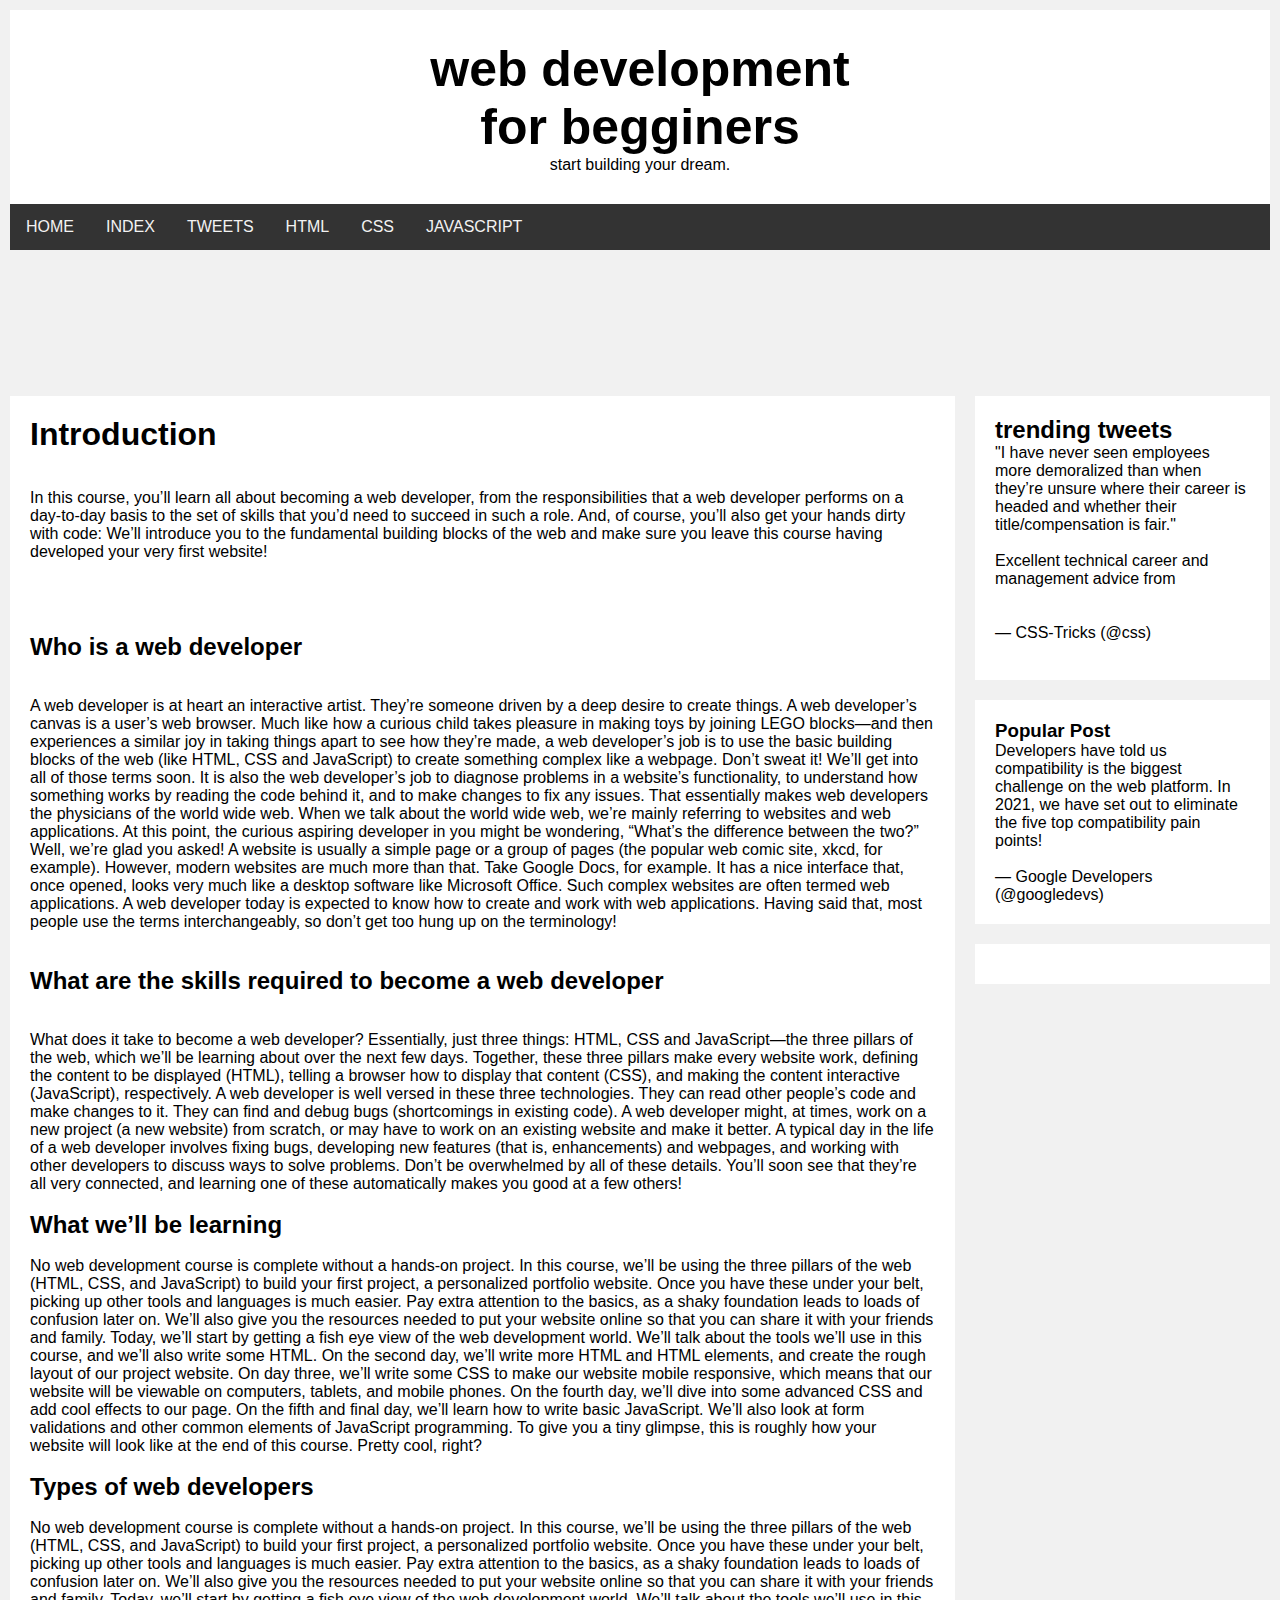
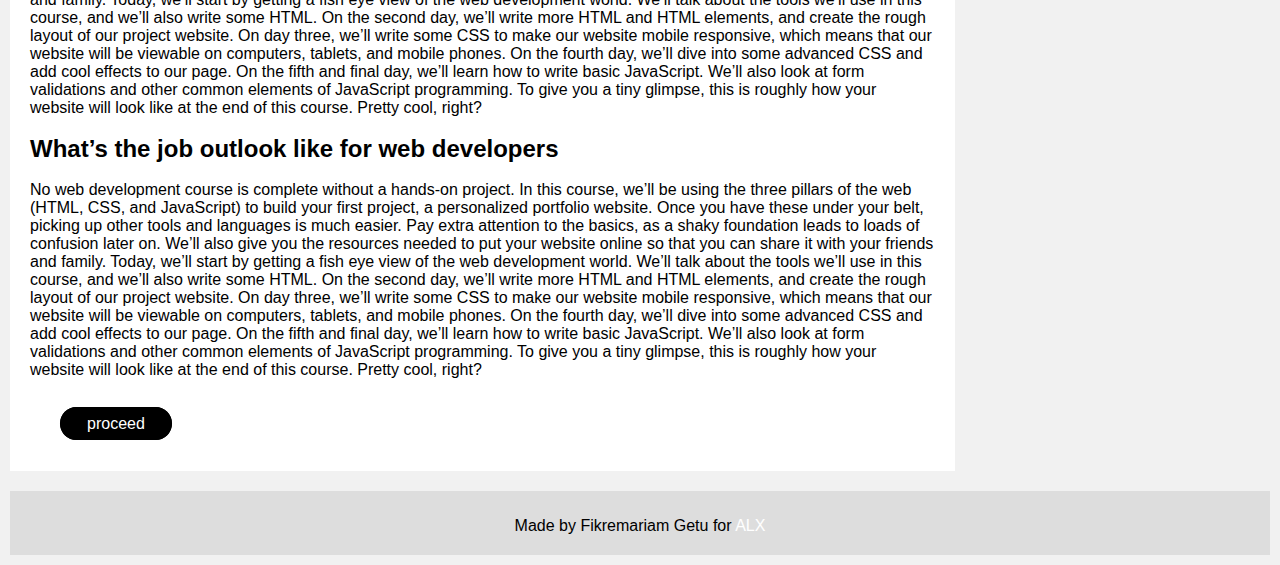
<file: home.html>
<!DOCTYPE html>
<html>
<head>
<link rel="stylesheet" href="style.css">
</head>
<body>


<div class="header">
  <h1>web development<br>for begginers</br></h1>
  <p>start building your dream.</p>
</div>

<div class="topnav" style="float:center">
  <a href="#">HOME</a>
  <a href="#">INDEX</a>
  <a href="#">TWEETS</a>
  <a href="#">HTML</a>
  <a href="#">CSS</a>
  <a href="#">JAVASCRIPT</a>
  
</div>

<div class="row">
   <div class="leftcolumn">
    
    <div class="card">
      <h1>Introduction</h1>
      <br></br>
     
      <p>In this course, you’ll learn all about becoming a web developer, from the responsibilities that a web developer performs on a day-to-day basis to the set of skills that you’d need to succeed in such a role. And, of course, you’ll also get your hands dirty with code: We’ll introduce you to the fundamental building blocks of the web and make sure you leave this course having developed your very first website!</p>

      <br></br>
      
      <br></br>

      <h2> Who is a web developer</h2>
      <br></br>
      <p>A web developer is at heart an interactive artist. They’re someone driven by a deep desire to create things. A web developer’s canvas is a user’s web browser.

Much like how a curious child takes pleasure in making toys by joining LEGO blocks—and then experiences a similar joy in taking things apart to see how they’re made, a web developer’s job is to use the basic building blocks of the web (like HTML, CSS and JavaScript) to create something complex like a webpage. Don’t sweat it! We’ll get into all of those terms soon.

It is also the web developer’s job to diagnose problems in a website’s functionality, to understand how something works by reading the code behind it, and to make changes to fix any issues. That essentially makes web developers the physicians of the world wide web. When we talk about the world wide web, we’re mainly referring to websites and web applications. At this point, the curious aspiring developer in you might be wondering, “What’s the difference between the two?”

Well, we’re glad you asked! A website is usually a simple page or a group of pages (the popular web comic site, xkcd, for example). However, modern websites are much more than that. Take Google Docs, for example. It has a nice interface that, once opened, looks very much like a desktop software like Microsoft Office. Such complex websites are often termed web applications. A web developer today is expected to know how to create and work with web applications. Having said that, most people use the terms interchangeably, so don’t get too hung up on the terminology!</p>

<br></br>


<h2>What are the skills required to become a web developer</h2>
<br></br>
<p>What does it take to become a web developer? Essentially, just three things: HTML, CSS and JavaScript—the three pillars of the web, which we’ll be learning about over the next few days. Together, these three pillars make every website work, defining the content to be displayed (HTML), telling a browser how to display that content (CSS), and making the content interactive (JavaScript), respectively.

A web developer is well versed in these three technologies. They can read other people’s code and make changes to it. They can find and debug bugs (shortcomings in existing code). A web developer might, at times, work on a new project (a new website) from scratch, or may have to work on an existing website and make it better. A typical day in the life of a web developer involves fixing bugs, developing new features (that is, enhancements) and webpages, and working with other developers to discuss ways to solve problems.

Don’t be overwhelmed by all of these details. You’ll soon see that they’re all very connected, and learning one of these automatically makes you good at a few others!

</p>
<br/>

<h2>What we’ll be learning</h2>
<br/>
<p >
  No web development course is complete without a hands-on project. In this course, we’ll be using the three pillars of the web (HTML, CSS, and JavaScript) to build your first project, a personalized portfolio website. Once you have these under your belt, picking up other tools and languages is much easier. Pay extra attention to the basics, as a shaky foundation leads to loads of confusion later on. We’ll also give you the resources needed to put your website online so that you can share it with your friends and family.

Today, we’ll start by getting a fish eye view of the web development world. We’ll talk about the tools we’ll use in this course, and we’ll also write some HTML.

On the second day, we’ll write more HTML and HTML elements, and create the rough layout of our project website.

On day three, we’ll write some CSS to make our website mobile responsive, which means that our website will be viewable on computers, tablets, and mobile phones.

On the fourth day, we’ll dive into some advanced CSS and add cool effects to our page.

On the fifth and final day, we’ll learn how to write basic JavaScript. We’ll also look at form validations and other common elements of JavaScript programming.

To give you a tiny glimpse, this is roughly how your website will look like at the end of this course. Pretty cool, right?
</p>
<br/>

<h2>Types of web developers</h2>
<br/>
<p>
  No web development course is complete without a hands-on project. In this course, we’ll be using the three pillars of the web (HTML, CSS, and JavaScript) to build your first project, a personalized portfolio website. Once you have these under your belt, picking up other tools and languages is much easier. Pay extra attention to the basics, as a shaky foundation leads to loads of confusion later on. We’ll also give you the resources needed to put your website online so that you can share it with your friends and family.

Today, we’ll start by getting a fish eye view of the web development world. We’ll talk about the tools we’ll use in this course, and we’ll also write some HTML.

On the second day, we’ll write more HTML and HTML elements, and create the rough layout of our project website.

On day three, we’ll write some CSS to make our website mobile responsive, which means that our website will be viewable on computers, tablets, and mobile phones.

On the fourth day, we’ll dive into some advanced CSS and add cool effects to our page.

On the fifth and final day, we’ll learn how to write basic JavaScript. We’ll also look at form validations and other common elements of JavaScript programming.

To give you a tiny glimpse, this is roughly how your website will look like at the end of this course. Pretty cool, right?
</p>


<br/>

<h2>What’s the job outlook like for web developers</h2>
<br/>
<p>
  No web development course is complete without a hands-on project. In this course, we’ll be using the three pillars of the web (HTML, CSS, and JavaScript) to build your first project, a personalized portfolio website. Once you have these under your belt, picking up other tools and languages is much easier. Pay extra attention to the basics, as a shaky foundation leads to loads of confusion later on. We’ll also give you the resources needed to put your website online so that you can share it with your friends and family.

Today, we’ll start by getting a fish eye view of the web development world. We’ll talk about the tools we’ll use in this course, and we’ll also write some HTML.

On the second day, we’ll write more HTML and HTML elements, and create the rough layout of our project website.

On day three, we’ll write some CSS to make our website mobile responsive, which means that our website will be viewable on computers, tablets, and mobile phones.

On the fourth day, we’ll dive into some advanced CSS and add cool effects to our page.

On the fifth and final day, we’ll learn how to write basic JavaScript. We’ll also look at form validations and other common elements of JavaScript programming.

To give you a tiny glimpse, this is roughly how your website will look like at the end of this course. Pretty cool, right?
<br/>
<br/>
<br/>

<a href="https://www.w3schools.com/" class="btnu" target="blank" style="background-color:black;">proceed</a>
</p>
<br/>


    </div>

  </div> 
  <div class="rightcolumn">
    <div class="card">
      <h2>trending tweets</h2>
      <blockquote class="twitter-tweet"><p lang="en" dir="ltr">&quot;I have never seen employees more demoralized than when they’re unsure where their career is headed and whether their title/compensation is fair.&quot;<br><br>Excellent technical career and management advice from <a href="https://twitter.com/sarah_edo?ref_src=twsrc%5Etfw">@sarah_edo</a> <a href="https://t.co/B8KikDMmyd">https://t.co/B8KikDMmyd</a></p>&mdash; CSS-Tricks (@css) <a href="https://twitter.com/css/status/1382702613049774083?ref_src=twsrc%5Etfw">April 15, 2021</a></blockquote> <script async src="https://platform.twitter.com/widgets.js" charset="utf-8"></script> 
     
    </div>
    <div class="card">
      <h3>Popular Post</h3>
      <blockquote class="twitter-tweet"><p lang="en" dir="ltr">Developers have told us compatibility is the biggest challenge on the web platform. In 2021, we have set out to eliminate the five top compatibility pain points!<a href="https://twitter.com/hashtag/Compat2021?src=hash&amp;ref_src=twsrc%5Etfw">#Compat2021</a> <a href="https://t.co/GzLyMyyqfW">https://t.co/GzLyMyyqfW</a></p>&mdash; Google Developers (@googledevs) <a href="https://twitter.com/googledevs/status/1374848647716728832?ref_src=twsrc%5Etfw">March 24, 2021</a></blockquote> <script async src="https://platform.twitter.com/widgets.js" charset="utf-8"></script> 
    </div>
    <div class="card">
     
    </div>
  </div>
</div>

<div class="footer">
<div id="fb-root"></div>
<script>(function(d, s, id) {
var js, fjs = d.getElementsByTagName(s)[0];
if (d.getElementById(id)) return;
js = d.createElement(s); js.id = id;
js.src = "https://connect.facebook.net/en_US/sdk.js#xfbml=1&version=v3.0";
fjs.parentNode.insertBefore(js, fjs);
}(document, 'script', 'facebook-jssdk'));</script>

<!-- Your share button code -->
<div class="fb-share-button" 
data-href="https://www.your-domain.com/your-page.html" 
data-layout="button_count">
</div>
  <p>Made by Fikremariam Getu for <a href="https://alx-apply.hbtn.io" target="_blank">ALX</a></p>
</div>

</body>
</html>
</file>
<file: style.css>
*{
	margin: 0;
	padding: 0;
	font-family: 'poppins',sans-serif;
}

body{
  background: #d5d5b1;
}
.hero{
width: 100%;
min-height: 100vh;
background:linear-gradient(45deg,#a700ff,#4d19db);
padding-left: 0%;
padding-right: 0%
box-sizing: border-box;
color:#fff;
position: relative;
z-index: 1;
}

.fb-share-button{
margin-top:0.5%;
margin-left:30%;}

.content__main {
  width: 90%;
  max-width: 600px;
  background: #dfdfdf;
  border-radius: 5px;
  overflow: hidden;
  margin: 50px auto;
  box-shadow: 0 0 20px rgba(0, 0, 0, 0.3);
}
.content__main img {
  display: block;
  width: 100%;
  position: relative;
}
.content__main:hover {
  cursor: zoom-in;
}
.tt{
	padding-left: 3%;
	padding-right: 20%;


}


.hero1{
width: 100%;
min-height: 100vh;
background:linear-gradient(45deg,#33C1FF,#33C1FF);
padding-left: 0%;
padding-right: 0%
box-sizing: border-box;
color:#fff;
position: relative;
z-index: 1;
}

.hero2{
width: 100%;
min-height: 100vh;
background:linear-gradient(45deg,#1a8cff,#001a4d);
padding-left: 0%;
padding-right: 0%
box-sizing: border-box;
color:#fff;
position: relative;
z-index: 1;
}

.hero3{
width: 100%;
min-height: 100vh;
background:linear-gradient(45deg,#3366ff,#1a0033);
padding-left: 0%;
padding-right: 0%
box-sizing: border-box;
color:#fff;
position: relative;
z-index: 1;
}

.hero4{
width: 100%;
min-height: 100vh;
background:linear-gradient(45deg,#331100,#3366ff);
padding-left: 0%;
padding-right: 0%
box-sizing: border-box;
color:#fff;
position: relative;
z-index: 1;
}



.column {
  
  max-width: 500px;
  height: 5px;
  background-color: none;
  float: left;
  width: 20%;
  padding: 15px;
}



nav{
	display: flex;
	align-items: center;
	padding: 15px 0;
}

.logoindex{
width:150px;
margin-left: 50px;
}

.logotweet{
width:150px;
margin-left: 50px;
}
nav ul{

	flex: 1;
	text-align:right;
}

nav ul li{
	display: inline-block;
	list-style: none;
	margin:0 15px; 
}

a{
	text-decoration:none;
	color:white;
}
.btn{
	border: 2px solid #fff;
	padding: 6px 25px;
	border-radius: 30px;
	margin-left: 30px;
}

.btnu{
	border: 2px solid black;
	padding: 6px 25px;
	border-radius: 30px;
	margin-left: 30px;
}

.row{
	display: flex;
	flex-wrap: wrap;
	margin-top: 10%;
	justify-content: space-between;
}


.col-1{
flex-basis: 40%;
min-width: 300px;
margin-bottom: 30px;
}
.col-2{
flex-basis: 55%;
min-width: 300px;
margin-bottom: 30px;
}

.col-1 img{
	width: 97%;
	margin-left: 30px;
	margin-top: -60px;
    position:relative;

}

.col-2 h1{
	font-size: 62px;
	font-weight: 600;

}

span{
	color: yellow
}

.col-2 p{
	margin: 10px 0 50px;
	 max-width:580;
}

.col-2 .btn{
	margin-left: 0;
	margin-right: 30px;
	background: #fff;
	color: #4d19db;
	font-weight: 500; 
}

#footer{
 			background-color: black;
 			position: relative;
 			height: 50px;
 			margin-top:0px;
 			padding-top: 0px;
 			color: white;
 			clear: both; 

 		}


 #foot{
 			background-color: black;
 			position: relative;
 			height: 50px;
 			margin-top:510px;
 			padding-top: 0px;
 			color: white;
 			clear: both; 

 		}

  #foot1{
 			background-color: black;
 			position: relative;
 			height: 50px;
 			margin-top:20px;
 			padding-top: 0px;
 			color: white;
 			clear: both; 

 		}

    #foot3{
      background-color: black;
      position: relative;
      height: 50px;
      margin-top:500px;
      padding-top: px;
      color: white;
      clear: both; 

    }


/*style for index*/
* {
  box-sizing: border-box;
}

body {
  font-family: Arial;
  padding: 10px;
  background: #f1f1f1;
}

/* Header/Blog Title */
.header {
  padding: 30px;
  text-align: center;
  background: white;
}

.header h1 {
  font-size: 50px;
}

/* Style the top navigation bar */
.topnav {
  overflow: hidden;
  background-color: #333;
}

/* Style the topnav links */
.topnav a {
  float: left;
  display: block;
  color: #f2f2f2;
  text-align: center;
  padding: 14px 16px;
  text-decoration: none;
}

/* Change color on hover */
.topnav a:hover {
  background-color: #ddd;
  color: black;
}

/* Create two unequal columns that floats next to each other */
/* Left column */
.leftcolumn {   
  float: left;
  width: 75%;
}

/* Right column */
.rightcolumn {
  float: left;
  width: 25%;
  background-color: #f1f1f1;
  padding-left: 20px;
}

/* Fake image */
.fakeimg {
  background-color: #aaa;
  width: 100%;
  padding: 20px;
}

/* Add a card effect for articles */
.card {
  background-color: white;
  padding: 20px;
  margin-top: 20px;
}

/* Clear floats after the columns */
.row:after {
  content: "";
  display: table;
  clear: both;
}

/* Footer */
.footer {
  padding: 20px;
  text-align: center;
  background: #ddd;
  margin-top: 20px;
}

/* Responsive layout - when the screen is less than 800px wide, make the two columns stack on top of each other instead of next to each other */
@media screen and (max-width: 800px) {
  .leftcolumn, .rightcolumn {   
    width: 100%;
    padding: 0;
  }
}

/* Responsive layout - when the screen is less than 400px wide, make the navigation links stack on top of each other instead of next to each other */
@media screen and (max-width: 400px) {
  .topnav a {
    float: none;
    width: 100%;
  }
}
</file>
